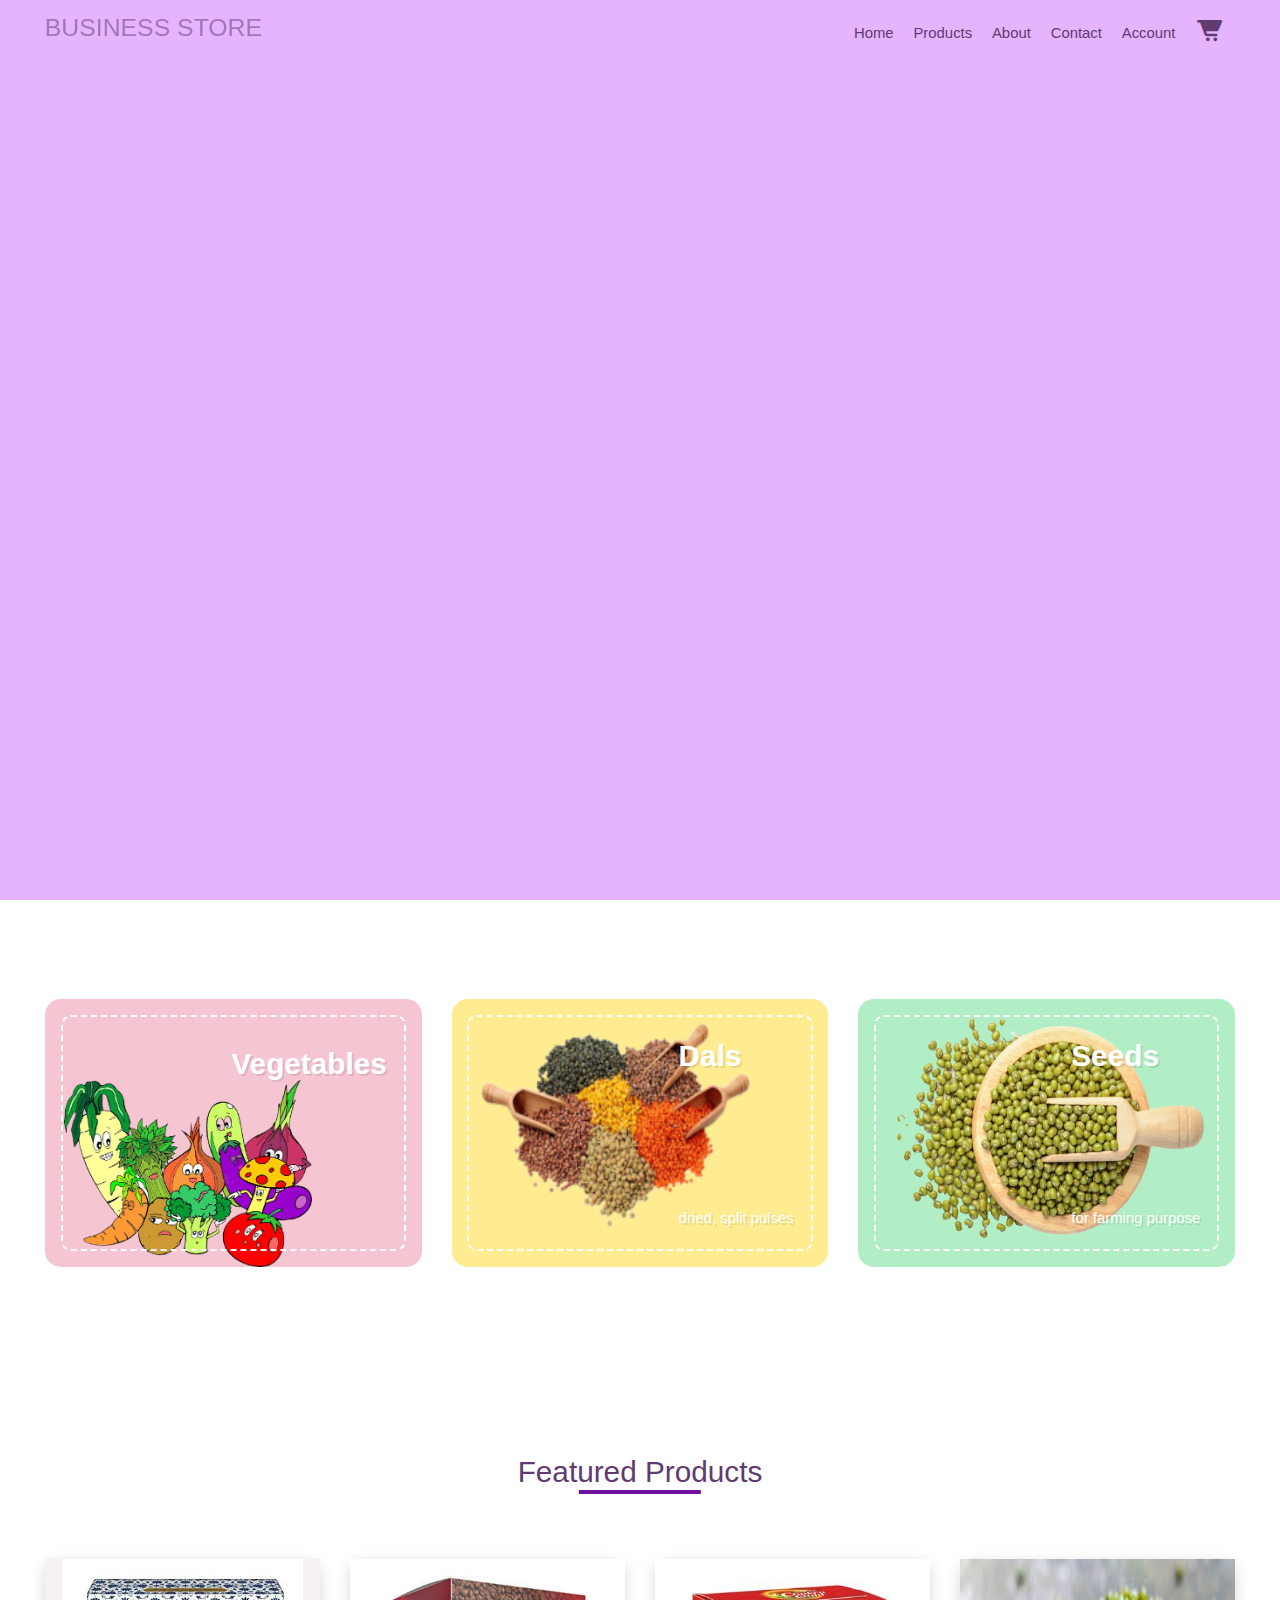
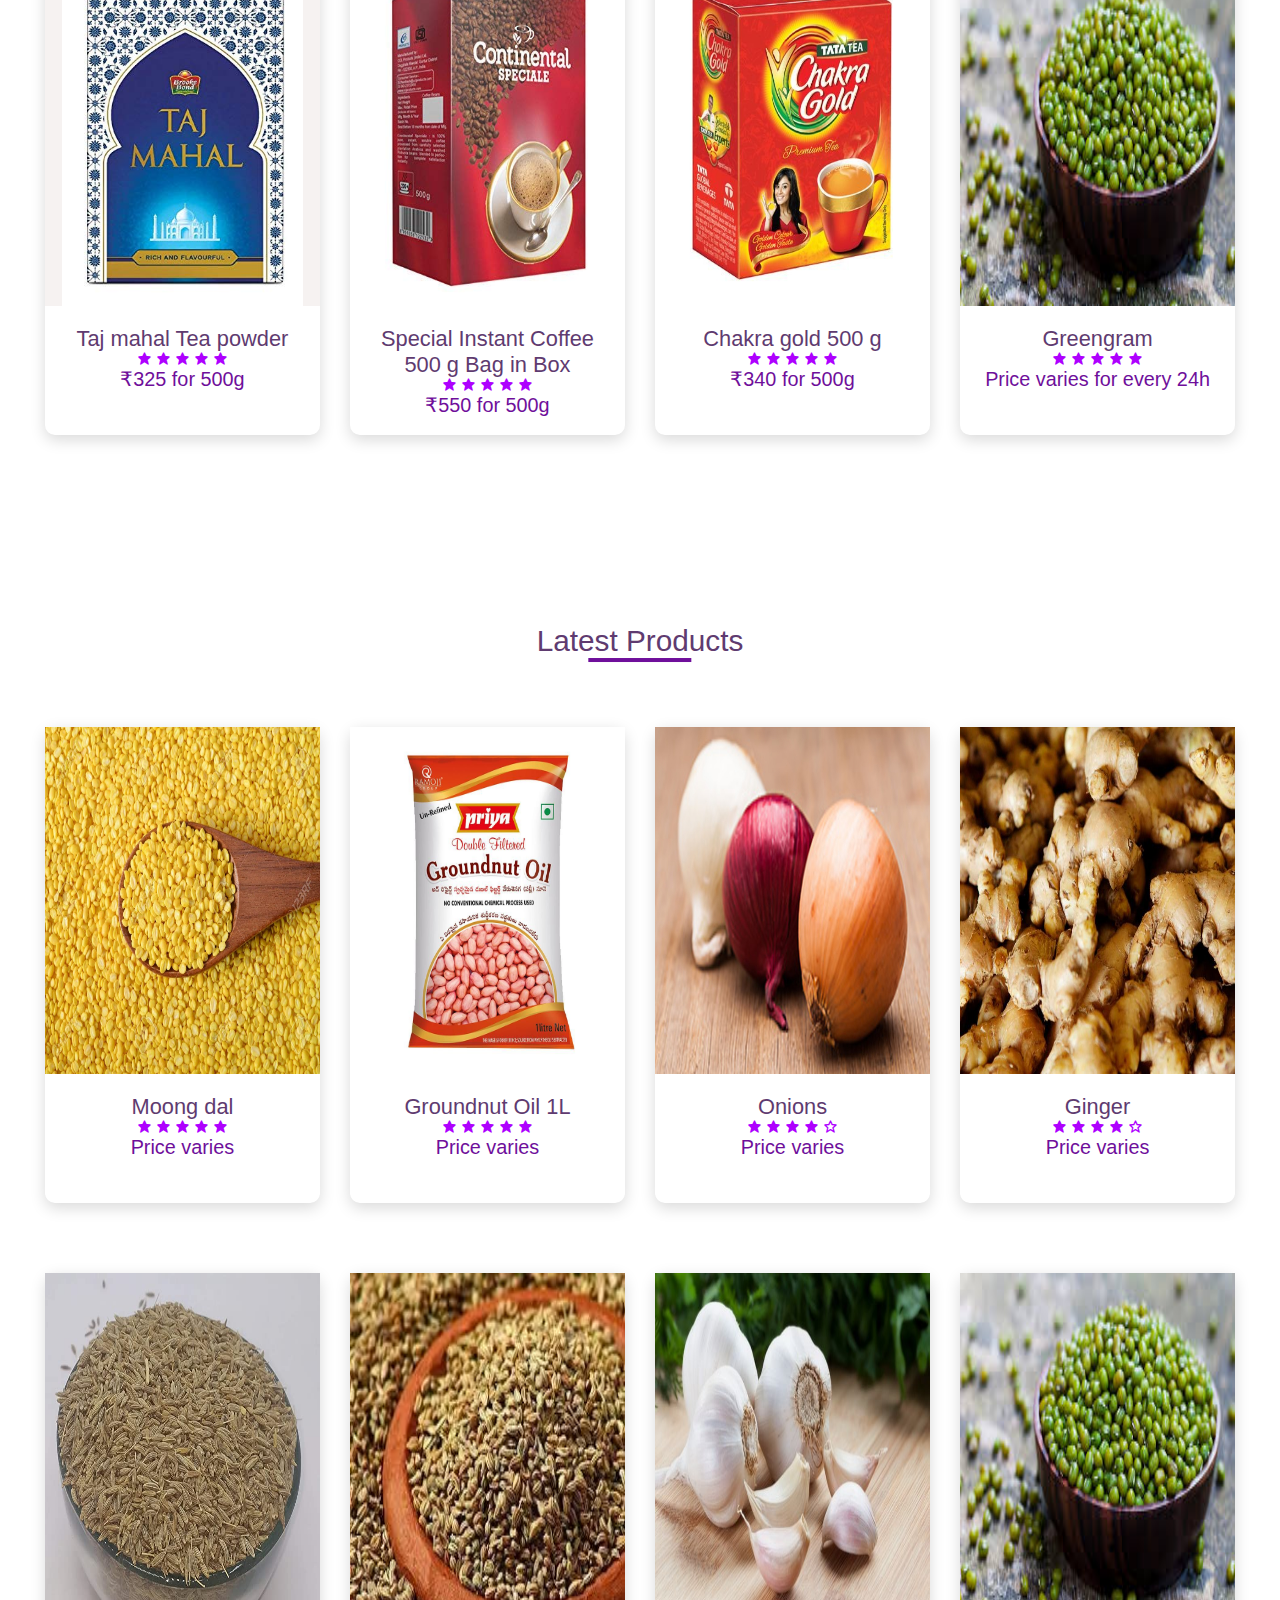
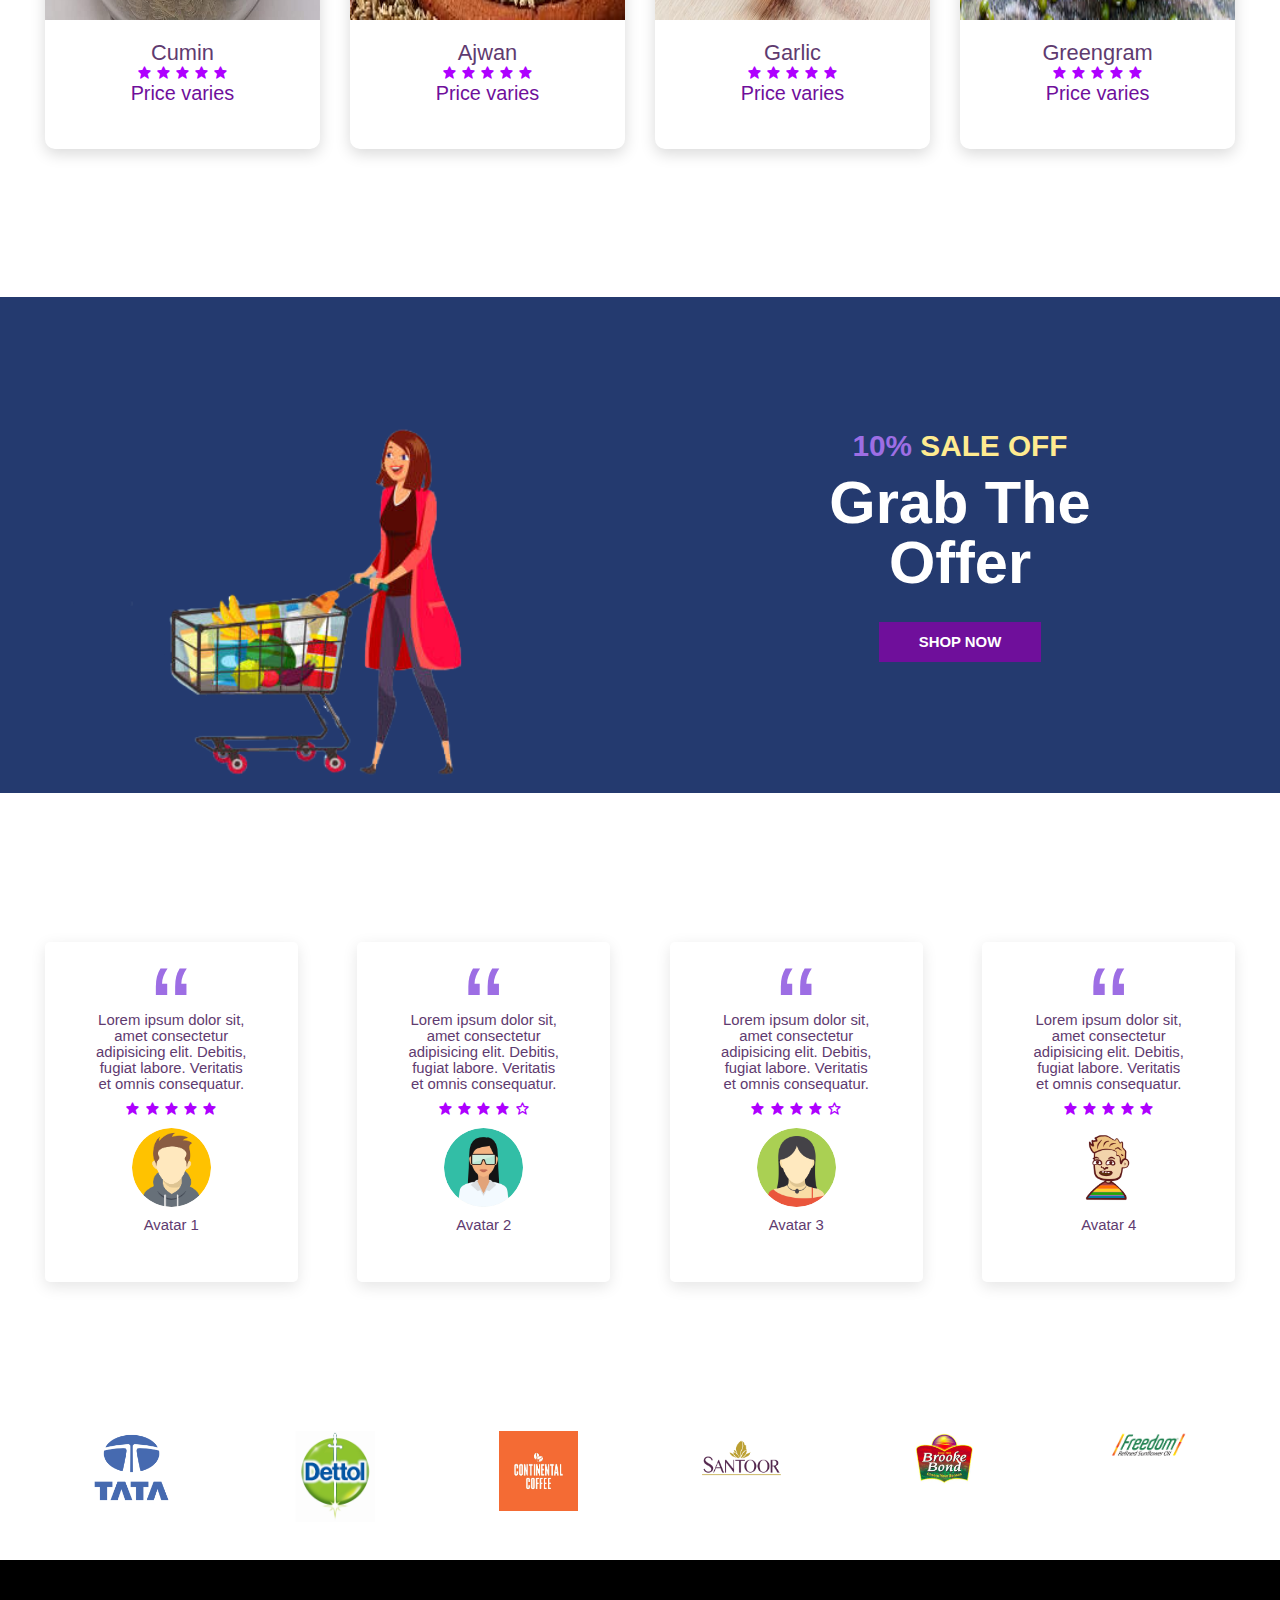
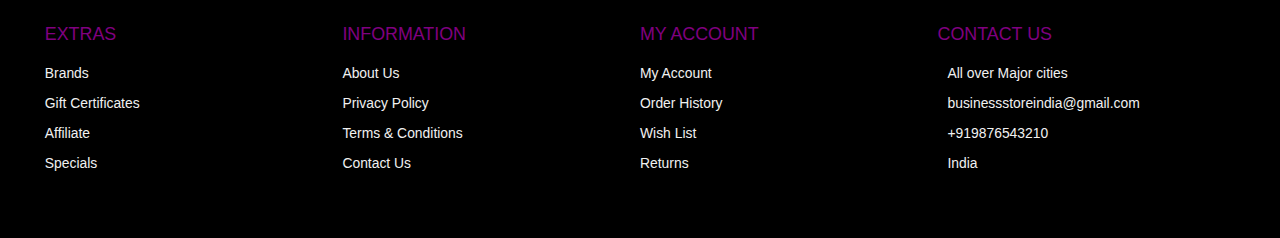
<file: e-store-main/BUSINESS Stores/index.html>
<!DOCTYPE html>
<html lang="en">
<head>
    <meta charset="UTF-8">
    <meta http-equiv="X-UA-Compatible" content="IE=edge">
    <meta name="viewport" content="width=device-width, initial-scale=1.0">
    <!-- Custom stylesheet -->
    <link rel="stylesheet" href="./css/styles.css">

    <!-- Favicon -->
    <link rel="shortcut icon" href="favicon_io/bs1.png"> 

    <!-- Box icons -->
    <!-- Instead of installing I used the remote version -->
    <link rel="stylesheet"
  href="https://cdn.jsdelivr.net/npm/boxicons@latest/css/boxicons.min.css">
    <title>BUSINESS STORE</title>
  </head>
  <body>
    <!-- Fonts -->
    <!-- <link rel="stylesheet" href="https://fonts.googleapis.com">
    <link rel="stylesheet" href="https://fonts.gstatic.com" crossorigin>
    <link href="https://fonts.googleapis.com/css2?family=Nunito:wght@200;300;400&display=swap" rel="stylesheet"> -->


    <!-- Header -->
    <header id="home" class="header">
      <!-- Navigation -->
      <nav class="nav">
        <div class="navigation container">
          <div class="logo">
            <h1>BUSINESS STORE</h1>
          </div>
          <div class="menu">
            <div class="top-nav">
              <div class="logo">
                <h1>BUSINESS STORE</h1>
              </div>
              <div class="close">
                <!-- boxicons -->
                <i class="bx bx-x"></i>
              </div>
            </div>
            <ul class="nav-list">
              <li class="nav-item">
                <a href="#home" class="nav-link scroll-link">Home</a>
              </li>
              <li class="nav-item">
                <a href="product.html" class="nav-link">Products</a>
              </li>
              <li class="nav-item">
                <a href="#about" class="nav-link scroll-link">About</a>
              </li>
              <li class="nav-item">
                <a href="#contact" class="nav-link scroll-link">Contact</a>
              </li>
              <li class="nav-item">
                <a href="#Account" class="nav-link scroll-link">Account</a>
              <li class="nav-item">
                <a href="cart.html" class="nav-link icon"><i class="bx bxs-cart-alt"></i></a>
                </li>
              </li>
            </ul>
          </div>
          <a href="cart.html" class="cart-icon">
            <i class='bx bxs-cart-alt'></i>
          </a>

          <div class="hamburger">
            <i class="bx bx-menu"></i>
          </div>
        </div>
      </nav>

      <!-- Basket -->
      <img src="./images/basket.png" class="basket-img" alt=""/>

      <div class="basket-content">
        <h2><span class="discount">10%</span> SALE OFF</h2>
        <h1>
          <span>Festival Vibes</span>
          <span>mode on</span>
        </h1>
        <a href="#" class="btn">shop now</a>
      </div>
    </header>

    <!-- Main content -->
    <main>
      <section class="section cards">
        <div class="cards-center container">
          <div class="cards-box">
            <div class="dotted">
              <div class="content">
                <h2>
                  Vegetables
                </h2>
              </div>
            </div>
            <img src="./images/veggies.png" alt="" />
        </div>
        <div class="cards-box">
          <div class="dotted">
            <div class="content">
              <h2>
                Dals
              </h2>
              <h4>
                dried, split pulses
              </h4>
            </div>
          </div>
          <img src="./images/dals.png" alt="" />
      </div>
      <div class="cards-box">
        <div class="dotted">
          <div class="content">
            <h2>
              Seeds
            </h2>
            <h4>
              for farming purpose
            </h4>
          </div>
        </div>
        <img src="./images/seedsbg.png" alt="" />
    </div>
      </section>

      <!-- FeaturedProducts -->
    <section class="section featured">
      <div class="title">
        <h1>Featured Products</h1>
      </div>

      <div class="product-center container">
        <div class="product">
          <div class="product-header">
            <img src="./images/taj.jpg" alt="">
            <ul class="icons">
              <span><i class="bx bx-heart"></i></span>
              <span><i class="bx bxs-cart-alt"></i></span>
              <span><i class="bx bx-search"></i></span>
            </ul>
          </div>
          <div class="product-footer">
            <a href="#">
              <h3>Taj mahal Tea powder</h3>
            </a>
            <div class="rating">
              <i class="bx bxs-star"></i>
              <i class="bx bxs-star"></i>
              <i class="bx bxs-star"></i>
              <i class="bx bxs-star"></i>
              <i class="bx bxs-star"></i>
            </div>
            <h4 class="price">₹325 for 500g</h4>
          </div>
        </div>
        <div class="product">
          <div class="product-header">
            <img src="./images/coffee.jpg" alt="">
            <ul class="icons">
              <span><i class="bx bx-heart"></i></span>
              <span><i class="bx bxs-cart-alt"></i></span>
              <span><i class="bx bx-search"></i></span>
            </ul>
          </div>
          <div class="product-footer">
            <a href="#"><h3>Special Instant Coffee 500 g Bag in Box</h3></a>
            <div class="rating">
              <i class="bx bxs-star"></i>
              <i class="bx bxs-star"></i>
              <i class="bx bxs-star"></i>
              <i class="bx bxs-star"></i>
              <i class="bx bxs-star"></i>
            </div>
            <h4 class="price">₹550 for 500g</h4>
          </div>
        </div>
        <div class="product">
          <div class="product-header">
            <img src="./images/chakragold.jpg" alt="">
            <ul class="icons">
              <span><i class="bx bx-heart"></i></span>
              <span><i class="bx bxs-cart-alt"></i></span>
              <span><i class="bx bx-search"></i></span>
            </ul>
          </div>
          <div class="product-footer">
            <a href="#"><h3>Chakra gold 500 g</h3></a>
            <div class="rating">
              <i class="bx bxs-star"></i>
              <i class="bx bxs-star"></i>
              <i class="bx bxs-star"></i>
              <i class="bx bxs-star"></i>
              <i class="bx bxs-star"></i>
            </div>
            <h4 class="price">₹340 for 500g</h4>
          </div>
        </div>
        <div class="product">
          <div class="product-header">
            <img src="./images/greengram.jpg" alt="">

            <ul class="icons">
              <span><i class="bx bx-heart"></i></span>
              <span><i class="bx bxs-cart-alt"></i></span>
              <span><i class="bx bx-search"></i></span>
            </ul>
          </div>
          <div class="product-footer">
            <a href="#"><h3>Greengram</h3></a>
            <div class="rating">
              <i class="bx bxs-star"></i>
              <i class="bx bxs-star"></i>
              <i class="bx bxs-star"></i>
              <i class="bx bxs-star"></i>
              <i class="bx bxs-star"></i>
            </div>
            <h4 class="price">Price varies for every 24h</h4>
          </div>
        </div>
      </div>
    </section>



      <!--Latest -->
    <section class="section featured">
      <div class="title">
        <h1>Latest Products</h1>
      </div>

      <div class="product-center container">
        <div class="product">
          <div class="product-header">
            <img src="./images/moong.jpg" alt="">

            <ul class="icons">
              <span><i class="bx bx-heart"></i></span>
              <span><i class="bx bxs-cart-alt"></i></span>
              <span><i class="bx bx-search"></i></span>
            </ul>
          </div>
          <div class="product-footer">
            <a href="#"><h3>Moong dal</h3></a>
            <div class="rating">
              <i class="bx bxs-star"></i>
              <i class="bx bxs-star"></i>
              <i class="bx bxs-star"></i>
              <i class="bx bxs-star"></i>
              <i class="bx bxs-star"></i>
            </div>
            <h4 class="price">Price varies</h4>
          </div>
        </div>
        <div class="product">
          <div class="product-header">
            <img src="./images/gn.jpg" alt="">

            <ul class="icons">
              <span><i class="bx bx-heart"></i></span>
              <span><i class="bx bxs-cart-alt"></i></span>
              <span><i class="bx bx-search"></i></span>
            </ul>
          </div>
          <div class="product-footer">
            <a href="#"><h3>Groundnut Oil 1L</h3></a>
            <div class="rating">
              <i class="bx bxs-star"></i>
              <i class="bx bxs-star"></i>
              <i class="bx bxs-star"></i>
              <i class="bx bxs-star"></i>
              <i class="bx bxs-star"></i>
            </div>
            <h4 class="price">Price varies</h4>
          </div>
        </div>
        <div class="product">
          <div class="product-header">
            <img src="./images/onions.jpg" alt="">

            <ul class="icons">
              <span><i class="bx bx-heart"></i></span>
              <span><i class="bx bxs-cart-alt"></i></span>
              <span><i class="bx bx-search"></i></span>
            </ul>
          </div>
          <div class="product-footer">
            <a href="#"><h3>Onions</h3></a>
            <div class="rating">
              <i class="bx bxs-star"></i>
              <i class="bx bxs-star"></i>
              <i class="bx bxs-star"></i>
              <i class="bx bxs-star"></i>
              <i class="bx bx-star"></i>
            </div>
            <h4 class="price">Price varies</h4>
          </div>
        </div>
        <div class="product">
          <div class="product-header">
            <img src="./images/ginger.jpg" alt="">

            <ul class="icons">
              <span><i class="bx bx-heart"></i></span>
              <span><i class="bx bxs-cart-alt"></i></span>
              <span><i class="bx bx-search"></i></span>
            </ul>
          </div>
          <div class="product-footer">
            <a href="#"><h3>Ginger</h3></a>
            <div class="rating">
              <i class="bx bxs-star"></i>
              <i class="bx bxs-star"></i>
              <i class="bx bxs-star"></i>
              <i class="bx bxs-star"></i>
              <i class="bx bx-star"></i>
            </div>
            <h4 class="price">Price varies</h4>
          </div>
        </div>
        <div class="product">
          <div class="product-header">
            <img src="./images/cumin.jpg" alt="">

            <ul class="icons">
              <span><i class="bx bx-heart"></i></span>
              <span><i class="bx bxs-cart-alt"></i></span>
              <span><i class="bx bx-search"></i></span>
            </ul>
          </div>
          <div class="product-footer">
            <a href="#"><h3>Cumin</h3></a>
            <div class="rating">
              <i class="bx bxs-star"></i>
              <i class="bx bxs-star"></i>
              <i class="bx bxs-star"></i>
              <i class="bx bxs-star"></i>
              <i class="bx bxs-star"></i>
            </div>
            <h4 class="price">Price varies</h4>
          </div>
        </div>
        <div class="product">
          <div class="product-header">
            <img src="./images/ajwan.jpg" alt="">

            <ul class="icons">
              <span><i class="bx bx-heart"></i></span>
              <span><i class="bx bxs-cart-alt"></i></span>
              <span><i class="bx bx-search"></i></span>
            </ul>
          </div>
          <div class="product-footer">
            <a href="#"><h3>Ajwan</h3></a>
            <div class="rating">
              <i class="bx bxs-star"></i>
              <i class="bx bxs-star"></i>
              <i class="bx bxs-star"></i>
              <i class="bx bxs-star"></i>
              <i class="bx bxs-star"></i>
            </div>
            <h4 class="price">Price varies</h4>
          </div>
        </div>
        <div class="product">
          <div class="product-header">
            <img src="./images/garlic.jpg" alt="">

            <ul class="icons">
              <span><i class="bx bx-heart"></i></span>
              <span><i class="bx bxs-cart-alt"></i></span>
              <span><i class="bx bx-search"></i></span>
            </ul>
          </div>
          <div class="product-footer">
            <a href="#"><h3>Garlic</h3></a>
            <div class="rating">
              <i class="bx bxs-star"></i>
              <i class="bx bxs-star"></i>
              <i class="bx bxs-star"></i>
              <i class="bx bxs-star"></i>
              <i class="bx bxs-star"></i>
            </div>
            <h4 class="price">Price varies</h4>
          </div>
        </div>
        <div class="product">
          <div class="product-header">
            <img src="./images/greengram.jpg" alt="">

            <ul class="icons">
              <span><i class="bx bx-heart"></i></span>
              <span><i class="bx bxs-cart-alt"></i></span>
              <span><i class="bx bx-search"></i></span>
            </ul>
          </div>
          <div class="product-footer">
            <a href="#"><h3>Greengram</h3></a>
            <div class="rating">
              <i class="bx bxs-star"></i>
              <i class="bx bxs-star"></i>
              <i class="bx bxs-star"></i>
              <i class="bx bxs-star"></i>
              <i class="bx bxs-star"></i>
            </div>
            <h4 class="price">Price varies</h4>
          </div>
        </div>
      </div>
    </section>


    <!-- Banner -->
    <section class="section">
      <div class="product-banner">
        <div class="left">
          <img src="./images/woman.png" alt="">
        </div>
        <div class="right">
          <div class="content">
            <h2><span class="discount">10%</span> SALE OFF</h2>
            <h1>
              <span>Grab The</span>
              <span>Offer</span>
            </h1>
            <a href="#" class="btn">Shop now</a>
          </div>
        </div>
      </div>
    </section>

    <!-- Testimonials -->
    <section class="section">
      <div class="testimonial-center container">
        <div class="testimonial">
          <span>&ldquo;</span>
          <p>
            Lorem ipsum dolor sit, amet consectetur adipisicing elit. Debitis,
            fugiat labore. Veritatis et omnis consequatur.
          </p>
          <div class="rating">
            <i class="bx bxs-star"></i>
            <i class="bx bxs-star"></i>
            <i class="bx bxs-star"></i>
            <i class="bx bxs-star"></i>
            <i class="bx bxs-star"></i>
          </div>
          <div class="img-cover">
            <img src="./images/avatar1.png" alt="" />
          </div>
          <h4>Avatar 1</h4>
        </div>
        <div class="testimonial">
          <span>&ldquo;</span>
          <p>
            Lorem ipsum dolor sit, amet consectetur adipisicing elit. Debitis,
            fugiat labore. Veritatis et omnis consequatur.
          </p>
          <div class="rating">
            <i class="bx bxs-star"></i>
            <i class="bx bxs-star"></i>
            <i class="bx bxs-star"></i>
            <i class="bx bxs-star"></i>
            <i class="bx bx-star"></i>
          </div>
          <div class="img-cover">
            <img src="./images/avatar2.png" alt="" />
          </div>
          <h4>Avatar 2</h4>
        </div>
        <div class="testimonial">
          <span>&ldquo;</span>
          <p>
            Lorem ipsum dolor sit, amet consectetur adipisicing elit. Debitis,
            fugiat labore. Veritatis et omnis consequatur.
          </p>
          <div class="rating">
            <i class="bx bxs-star"></i>
            <i class="bx bxs-star"></i>
            <i class="bx bxs-star"></i>
            <i class="bx bxs-star"></i>
            <i class="bx bx-star"></i>
          </div>
          <div class="img-cover">
            <img src="./images/avatar3.png" alt="" />
          </div>
          <h4>Avatar 3</h4>
        </div>
        <div class="testimonial">
          <span>&ldquo;</span>
          <p>
            Lorem ipsum dolor sit, amet consectetur adipisicing elit. Debitis,
            fugiat labore. Veritatis et omnis consequatur.
          </p>
          <div class="rating">
            <i class="bx bxs-star"></i>
            <i class="bx bxs-star"></i>
            <i class="bx bxs-star"></i>
            <i class="bx bxs-star"></i>
            <i class="bx bxs-star"></i>
          </div>
          <div class="img-cover">
            <img src="./images/avatarlgbtq.png" alt="" />
          </div>
          <h4>Avatar 4</h4>
        </div>
      </div>
    </section>
    <!-- Brands -->
    <section class="section">
      <div class="brands-center container">
        <div class="brand">
          <img src="./images/tata.png" alt="" />
        </div>
        <div class="brand">
          <img src="./images/dettol.jpg" alt="" />
        </div>
        <div class="brand">
          <img src="./images/conti.png" alt="" />
        </div>
        <div class="brand">
          <img src="./images/santoor.png" alt="" />
        </div>
        <div class="brand">
          <img src="./images/brooke.webp" alt="" />
        </div>
        <div class="brand">
          <img src="./images/freedom.png" alt="" />
        </div>
      </div>
    </section>
  </main>

  <!-- Footer -->
  <footer id="footer" class="section footer">
    <div class="container">
      <div class="footer-container">
        <div class="footer-center">
          <h3>EXTRAS</h3>
          <a href="#">Brands</a>
          <a href="#">Gift Certificates</a>
          <a href="#">Affiliate</a>
          <a href="#">Specials</a>
        </div>
        <div class="footer-center">
          <h3>INFORMATION</h3>
          <a href="#">About Us</a>
          <a href="#">Privacy Policy</a>
          <a href="#">Terms & Conditions</a>
          <a href="#">Contact Us</a>
        </div>
        <div class="footer-center">
          <h3>MY ACCOUNT</h3>
          <a href="#">My Account</a>
          <a href="#">Order History</a>
          <a href="#">Wish List</a>
          <a href="#">Returns</a>
        </div>
        <div class="footer-center">
          <h3>CONTACT US</h3>
          <div>
            <span>
              <i class="fas fa-map-marker-alt"></i>
            </span>
           All over Major cities 
          </div>
          <div>
            <span>
              <i class="far fa-envelope"></i>
            </span>
            businessstoreindia@gmail.com
          </div>
          <div>
            <span>
              <i class="fas fa-phone"></i>
            </span>
            +919876543210
          </div>
          <div>
            <span>
              <i class="far fa-paper-plane"></i>
            </span>
            India
          </div>
        </div>
      </div>
    </div>
    </div>
  </footer>

    <!-- GSAP -->
    <script src="https://cdnjs.cloudflare.com/ajax/libs/gsap/3.7.1/gsap.min.js"></script>
    <script src="./Js/app.js"></script>
</body>
</html>
</file>
<file: e-store-main/BUSINESS Stores/css/styles.css>
*,
*::before,
*::after {
    margin: 0;
    padding: 0;
    box-sizing: inherit;
    /* scroll-behavior: smooth; */
}

*::selection{
    background-color: #e1aef8;
    color: #000000;
}

@import url('https://fonts.googleapis.com/css2?family=Nunito:wght@200;300;400;600&display=swap');

html {
    box-sizing: border-box;
    font-size: 62%;
}

/* html::-webkit-scrollbar{
    width: 0.1vh;
}
 
html::-webkit-scrollbar-track{
    background: #ffffff;
}
 
html::-webkit-scrollbar-thumb{
    background: #5f3b70;
} */

body {
    font-family: "Nunito", sans-serif;
    font-size: 1.5rem;
    font-weight: 400;
    background-color: #fff;
    color: #5f3b70;
    position: relative;
    z-index: 1;
}

h1,h2,h3,h4 {
    font-weight: 500;
}

a {
    color: inherit;
    text-decoration: none;
}

img {
    max-width: 100%;
}

li {
    list-style: none;
}

.container {
    max-width: 120rem;
    margin: 0 auto;
}

.container-md {
    max-width: 100rem;
    margin: 0 auto;
}

@media only screen and (max-width: 1200px) {
    .container {
    padding: 0 3rem;
    }
    .container-md {
        padding: 0 3rem;
    }
}

/* Header */

.header {
    position: relative;
    width: 100%;
    min-height: 100vh;
    overflow: hidden;
    background-color: #e6b3ff;
}

.nav {
    padding: 1.6rem 0;
}

.nav.fix-nav {
    position: fixed;
    top: 0;
    left: 0;
    width: 100%;
    background-color: #e6b3ff;
    box-shadow: 0 5px 15px rgba(0,0,0,0.3);
    z-index: 999;
}

.nav.fix-nav .nav-link,
.nav.fix-nav .logo,
.nav.fix-nav .cart-icon,
.nav.fix-nav .hamburger {
  color: #80648b;
}

.navigation {
    display: flex;
    align-items: center;
    justify-content: space-between;
}

.logo h1{
    font-size: 2.5rem;
}

.top-nav {
    display: none;
}

.nav-list{
    display: flex;
    align-items: center;
}

.nav-items:not(:last-child){
    margin-right: 0.5rem;
}

.nav-link:link,
.nav-link:visited {
    padding: 0.8rem 1rem;
    transition: all 300ms ease-in-out;
}

.nav-link.icon {
    font-size: 3rem;
}

.hamburger {
    display: none;
}

.cart-icon {
    display: none;
}

@media only screen and (max-width: 768px){
    .menu{
        position: fixed;
        top: 0;
        left: -100%;
        width: 80%;
        max-width: 40rem;
        height: 100%;
        background-color: #fff;
        transition: all 500ms ease-in-out;
        z-index: 100;
    }

    .menu.show {
        left: 0;
    }

    .top-nav {
        display: flex;
        align-items: center;
        justify-content: space-between;
        background-color: #690c94;
        padding: 1rem 1.6rem;
    }

    .top-nav .logo{
        color: #fff;
    }

    .top-nav .close{
        color: #fff;
        font-size: 3rem;
        padding: 1rem;
        cursor: pointer;
    }

    .cart-icon {
        display: block;
        font-size: 3rem;
    }

    .hamburger {
        display: block;
        font-size: 3rem;
        padding: 0.5rem;
        cursor: pointer;
    }

    .nav-list {
        flex-direction: column;
        align-items: start;
        padding: 1rem 1.6rem;
    }

    .nav-link:link,
    .nav-link:visited {
        display: block;
        font-size: 1.7rem;
        padding: 1rem 0;
    }

    .nav.fix-nav .nav.link {
        color: #690c94;
    }

    .nav-link.icon {
        display: none;
    }

    body.show::before{
        content: "";
        position: absolute;
        top: 0;
        left: 0;
        width: 100%;
        height: 100%;
        background-color: rgba(0,0,0,0.8);
        z-index: 4;
    }

    .nav.show {
        background-color: rgba(0,0,0,0.8);
    }
}

/* Basket */
.header .basket-img {
    position: absolute;
    bottom: -10%;
    right: -5%;
    height: 70rem;
    object-fit: contain;
}

.basket-content {
    position: absolute;
    top: 50%;
    transform: translate(25%, -50%);
}

.basket-content h2 {
    color: #6f0f9b;
    font-size: 3rem;
    font-weight: 700;
    margin-bottom: 1rem;
}

.basket-content .discount {
    color: rgb(255, 136, 0);
}

.basket-content h1 span {
    color: #690c94;
    font-size: 6rem;
    font-weight: 600;
    display: block;
    line-height: 1;
    text-shadow: 1.5px 1.5px 0 #f1f1f1, 2px 2px 0 #f1f1f1;
}

.btn {
    display: inline-block;
    background-color: #6f0f9b;
    padding: 1.2rem 4rem;
    color: #fff;
    font-weight: 600;
    text-transform: uppercase;
    margin-top: 3rem;
}

@media only screen and (max-width: 1200px){
    .header .basket-img {
        right: -20%;
    }

    .basket-content {
        transform: translate(20%, -50%);
    }

    .basket-content h2 {
        font-size: 2rem;
    }

    .basket-content h1 span {
        font-size: 5rem;
    }
}

@media only screen and (max-width: 996px){
    .header {
        min-height: 70vh;
    }

    .header .basket-img {
        height: 40rem;
        right: -10%;
    }
}

@media only screen and (max-width: 567px){
    .header {
        min-height: 100vh;
    }

    .header .basket-img {
        bottom: -15%;
        height: 40rem;
    }

    .basket-content {
        transform: translate(15%, -50%);
    }

    .header .basket-img {
        right: 0%;
    }

    .basket-content h2 {
        font-size: 1.8rem;
    }

    .basket-content h1 span {
        font-size: 4rem;
    }

    .basket-content a{
        padding: 1rem 3rem;
    }
}


/* Cards */

.section{
    padding: 10rem 0 5rem 0;
}

.cards-center {
    display: grid;
    grid-template-columns: repeat(auto-fit, minmax(30rem, 1fr));
    gap: 3rem;
}

.cards-box {
    position: relative;
    color: #fff;
    height: 27rem;
    border-radius: 1.6rem;
    padding: 1.6rem;
    overflow: hidden;
    z-index: 1;
}

.cards-box img{
    position: absolute;
    bottom: 0;
    left: 5%;
    height: 100%;
    width: 35rem;
    z-index: -1;
}

.cards-box:nth-child(1){
    background-color: #f5c5d1;
}
.cards-box:nth-child(1) img {
    position: absolute;
    height: 70%;
    width: 25rem;
    left: 5%;
} 
.cards-box:nth-child(2){
    background-color: #ffeb90;
}
.cards-box:nth-child(3){
    background-color: #b1eec5;
}

.cards-box .dotted {
    position: relative;
    height: 100%;
    border: 2px dashed #fff;
    border-radius: 1rem;
  }
  
.cards-box .content {
    position: absolute;
    top: 50%;
    right: 5%;
    transform: translate(0, -50%);
  }
  
.cards-box .content h2,
.cards-box .content h4 {
    text-shadow: 2px 2px 0px rgba(8, 10, 17, 0.1);
  }

.cards-box .content h2 {
    line-height: 1;
    font-size: 3rem;
    font-weight: 600;
    margin-bottom: 14rem;
  }
  
.cards-box .content h4 {
    font-size: 1.5rem;
    text-transform: none;
  }


/* Featured Products */
.title {
    margin: 4rem 0 7rem 0;
    text-align: center;
  }
  
.title h1 {
    font-size: 3rem;
    display: inline-block;
    position: relative;
    z-index: 0;
  }
  
.title h1::after {
    content: "";
    position: absolute;
    left: 50%;
    bottom: -20%;
    transform: translate(-50%, -50%);
    background-color: #6f0f9b;
    width: 50%;
    height: 0.4rem;
    z-index: 1;
}

/* Product */
.product-center {
    display: grid;
    grid-template-columns: repeat(auto-fit, minmax(25rem, 1fr));
    gap: 7rem 3rem;
}

.product {
    height: 48rem;
    background-color: #fff;
    box-shadow: 0 0.5rem 1.5rem rgba(0, 0, 0, 0.15);
    border-radius: 1rem;
    text-align: center;
    transition: all 300ms ease-in-out;
}

.product:hover {
    box-shadow: 0 0.5rem 1.5rem rgba(0, 0, 0, 0.25);
}
  
.product-header {
    position: relative;
    height: 35rem;
    background-color: #f6f2f1;
    transition: all 300ms ease-in-out;
    z-index: 0;
}
  
.product-header img {
    height: 100%;
}
  
.product-footer {
    padding: 2rem 1.6rem 1.6rem 1.6rem;
}
  
.product-footer h3 {
    font-size: 2.2rem;
}
  
.rating {
    color: #ae00ff;
}
  
.product-footer .price {
    color: #6f0f9b;
    font-size: 2rem;
}
  
.product:hover .product-header::after {
    content: "";
    position: absolute;
    width: 100%;
    height: 100%;
    left: 0;
    top: 0;
    border-radius: 1rem 1rem 0 0;
    background-color: rgba(0, 0, 0, 0.5);
    transition: all 500ms ease-in-out;
    z-index: 1;
}
  
.product-header .icons {
    position: absolute;
    right: 5%;
    top: 50%;
    transform: translate(0, -50%) scale(0);
    z-index: 2;
    opacity: 0;
    transition: all 500ms ease-in-out;
}
  
.product-header .icons span {
    background-color: #fff;
    font-size: 2.5rem;
    display: block;
    border-radius: 50%;
    padding: 1.5rem 1.6rem;
    line-height: 2rem;
    cursor: pointer;
    transition: all 300ms ease-in-out;
}
  
.product-header .icons span i {
    transition: all 500ms ease-in-out;
}
  
.product-header .icons span:not(:last-child) {
    margin-bottom: 1rem;
}

.product-header .icons span:hover {
    background-color: #6f0f9b;
    color: #fff;
}
  
.product:hover .icons {
    opacity: 1;
    transform: translate(0, -50%) scale(1);
}
  
.product-header .icons a {
    display: block;
    margin-bottom: 1rem;
}
 
/* Exclusive Product */
.product-banner {
    display: grid;
    grid-template-columns: 1fr 1fr;
    height: 50rem;
    background-color: #243a6f;
}
  
.product-banner .left img {
    object-fit: cover;
    height: 100%;
}
  
.product-banner .right {
    align-self: center;
    text-align: center;
    padding: 1.6rem;
}
  
.product-banner .content h2 {
    color: #ffeb90;
    font-size: 3rem;
    font-weight: 700;
    margin-bottom: 1rem;
}
  
.product-banner .content .discount {
    color: #9d6ee4;
}
  
.product-banner .content h1 span {
    color: #fff;
    font-size: 6rem;
    font-weight: 700;
    display: block;
    line-height: 1;
}
  
@media only screen and (max-width: 996px) {
.product-banner .content h1 span {
      font-size: 5rem;
    }
}
  
@media only screen and (max-width: 768px) {
.product-banner {
      grid-template-columns: 1fr;
    }
  
.product-banner .left {
      display: none;
    }
  
.product-banner .content h1 span {
      font-size: 4rem;
    }
  
.product-banner .content h2 {
      font-size: 2rem;
    }
  
.product-banner .content a {
      padding: 1rem 3rem;
    }
}

/* Testimonials */

.testimonial-center {
    display: grid;
    grid-template-columns: repeat(auto-fit, minmax(25rem, 1fr));
    gap: 6rem;
}

.testimonial {
    position: relative;
    padding: 5rem;
    background-color: #fff;
    box-shadow: 0 0.5rem 1.5rem rgba(0,0,0,0.1);
    transition: all 300ms ease-in-out;
    border-radius: 0.5rem;
    text-align: center;
}

.testimonial:hover {
    box-shadow: 0 0.5rem 1.5rem rgba(0, 0, 0, 0.2);
    transform: translateY(-1rem);
}
  
.testimonial span {
    position: absolute;
    top: 2%;
    left: 50%;
    font-size: 12rem;
    font-family: sans-serif;
    color: #9d6ee4;
    line-height: 1;
    transform: translate(-50%, 0);
}
  
.testimonial p {
    margin: 2rem 0 1rem 0;
}
  
.testimonial .rating {
    margin-bottom: 1rem;
}
  
.testimonial .img-cover {
    border-radius: 50%;
    width: 8rem;
    height: 8rem;
    overflow: hidden;
    margin: 0 auto;
}
  
.testimonial .img-cover img {
    height: 100%;
    object-fit: cover;
}
  
.testimonial h4 {
    margin-top: 1rem;
}
  
/* Brands */
.brands-center {
    display: grid;
    grid-template-columns: repeat(6, 1fr);
    gap: 3rem;
}
  
.brand {
    height: 8rem;
    width: 8rem;
    margin: 0 auto;
}
  
.brand img {
    object-fit: contain;
}
  
@media only screen and (max-width: 768px) {
.brands-center {
      grid-template-columns: repeat(3, 1fr);
    }
}
  
/* Footer */
.footer {
    background-color: #000000;
    padding: 6rem 1rem;
    line-height: 3rem;
}
  
.footer-center span {
    margin-right: 1rem;
}
  
.footer-container {
    display: grid;
    grid-template-columns: repeat(4, 1fr);
    color: purple;
}
  
.footer-center a:link,
.footer-center a:visited {
    display: block;
    color: #f1f1f1;
    font-size: 1.4rem;
    transition: 0.6s;
}
  
.footer-center a:hover {
    color: #9d6ee4;
}
  
.footer-center div {
    color: #f1f1f1;
    font-size: 1.4rem;
}
  
.footer-center h3 {
    font-size: 1.8rem;
    font-weight: 400;
    margin-bottom: 1rem;
}
  
@media only screen and (max-width: 999px) {
.footer-container {
      grid-template-columns: repeat(2, 1fr);
      row-gap: 2rem;
    }
}
  
@media only screen and (max-width: 768px) {
.footer-container {
      grid-template-columns: 1fr;
      row-gap: 2rem;
    }
}
  
/* All Products */
.section .top {
    display: flex;
    align-items: center;
    justify-content: space-between;
    margin-bottom: 4rem;
}
  
.all-products .top select {
    font-family: "Nunito", sans-serif;
    width: 20rem;
    padding: 1rem;
    border: 1px solid rgb(174, 0, 255);
    appearance: none;
    outline: none;
}
  
form {
    position: relative;
    z-index: 1;
}
  
form span {
    position: absolute;
    top: 50%;
    right: 1rem;
    transform: translateY(-50%);
    font-size: 2rem;
    z-index: 0;
}
  
@media only screen and (max-width: 768px) {
.all-products .top select {
      width: 15rem;
    }
}

/* Pagination */
.pagination {
    padding: 3rem 0 5rem 0;
}
  
.pagination span {
    display: inline-block;
    padding: 1rem 1.5rem;
    border: 1px solid #76259c;
    font-size: 1.8rem;
    margin-bottom: 2rem;
    cursor: pointer;
    transition: all 300ms ease-in-out;
}
  
.pagination span:hover {
    border: 1px solid #76259c;
    background-color: #76259c;
    color: #fff;
}
  
/* Detail */
.product-detail .details {
    display: grid;
    grid-template-columns: 1fr 1.2fr;
    gap: 7rem;
}
  
.product-detail .left {
    display: flex;
    flex-direction: column;
}
  
.product-detail .left .main {
    text-align: center;
    background-color: #f6f2f1;
    margin-bottom: 2rem;
    height: 45rem;
    padding: 3rem;
}
  
.product-detail .left .main img {
    object-fit: contain;
    height: 100%;
}
  
.product-detail .thumbnails {
    display: grid;
    grid-template-columns: repeat(4, 1fr);
    gap: 1rem;
}
  
.product-detail .thumbnail {
    width: 10rem;
    height: 10rem;
    background-color: #f6f2f1;
    text-align: center;
}
  
.product-detail .thumbnail img {
    height: 100%;
    object-fit: contain;
}
  
.product-detail .right span {
    display: inline-block;
    font-size: 1.5rem;
    margin-bottom: 1rem;
}
  
  .product-detail .right h1 {
    font-size: 4rem;
    line-height: 1.2;
    margin-bottom: 2rem;
}
  
.product-detail .right .price {
    font-size: 600;
    font-size: 2rem;
    color: #c23dff;
    margin-bottom: 2rem;
}
  
.product-detail .right div {
    display: inline-block;
    position: relative;
    z-index: 1;
}
  
.product-detail .right select {
    font-family: "Nunito", sans-serif;
    width: 20rem;
    padding: 0.7rem;
    border: 1px solid #ccc;
    appearance: none;
    outline: none;
}
  
.product-detail form {
    margin-bottom: 2rem;
}

.product-detail form span {
    position: absolute;
    top: 50%;
    right: 1rem;
    transform: translateY(-50%);
    font-size: 2rem;
    z-index: 0;
}
  
.product-detail .form {
    margin-bottom: 3rem;
}
  
.product-detail .form input {
    padding: 0.8rem;
    text-align: center;
    width: 3.5rem;
    margin-right: 2rem;
}
  
.product-detail .form .addCart {
    background: #c23dff;
    padding: 0.8rem 4rem;
    color: #fff;
    border-radius: 3rem;
}
  
.product-detail h3 {
    text-transform: uppercase;
    margin-bottom: 2rem;
}
  
@media only screen and (max-width: 996px) {
.product-detail .left {
      width: 30rem;
      height: 45rem;
    }
  
.product-detail .details {
      gap: 3rem;
    }
  
.product-detail .thumbnails {
      width: 30rem;
      gap: 0.5rem;
    }
  
.product-detail .thumbnail {
      width: auto;
      height: 10rem;
      background-color: #f6f2f1;
      text-align: center;
      padding: 0.5rem;
    }
}
  
@media only screen and (max-width: 650px) {
    .product-detail .details {
      grid-template-columns: 1fr;
    }
  
    .product-detail .right {
      margin-top: 10rem;
    }
  
    .product-detail .left {
      width: 100%;
      height: 45rem;
    }
  
    .product-detail .details {
      gap: 3rem;
    }
  
    .product-detail .thumbnails {
      width: 100%;
      gap: 0.5rem;
    }
}
  
/* Cart Items */
.cart {
    margin: 10rem auto;
}
  
table {
    width: 100%;
    border-collapse: collapse;
}
  
.cart-info {
    display: flex;
    flex-wrap: wrap;
}
  
th {
    text-align: left;
    padding: 0.5rem;
    color: #fff;
    background-color: #6f0f9b;
    font-weight: normal;
}
  
td {
    padding: 1rem 0.5rem;
}
  
td input {
    width: 5rem;
    height: 3rem;
    padding: 0.5rem;
}
  
td a {
    color: rgb(212, 0, 255);
    font-size: 1.4rem;
}
  
td img {
    width: 8rem;
    height: 8rem;
    margin-right: 1rem;
}
  
.total-price {
    display: flex;
    justify-content: flex-end;
    align-items: end;
    flex-direction: column;
    margin-top: 2rem;
}
  
.total-price table {
    border-top: 3px solid #6f0f9b;
    width: 100%;
    max-width: 35rem;
}
  
td:last-child {
    text-align: right;
}
  
th:last-child {
    text-align: right;
}
  
@media only screen and (max-width: 567px) {
    .cart-info p {
      display: none;
    }
}
</file>
